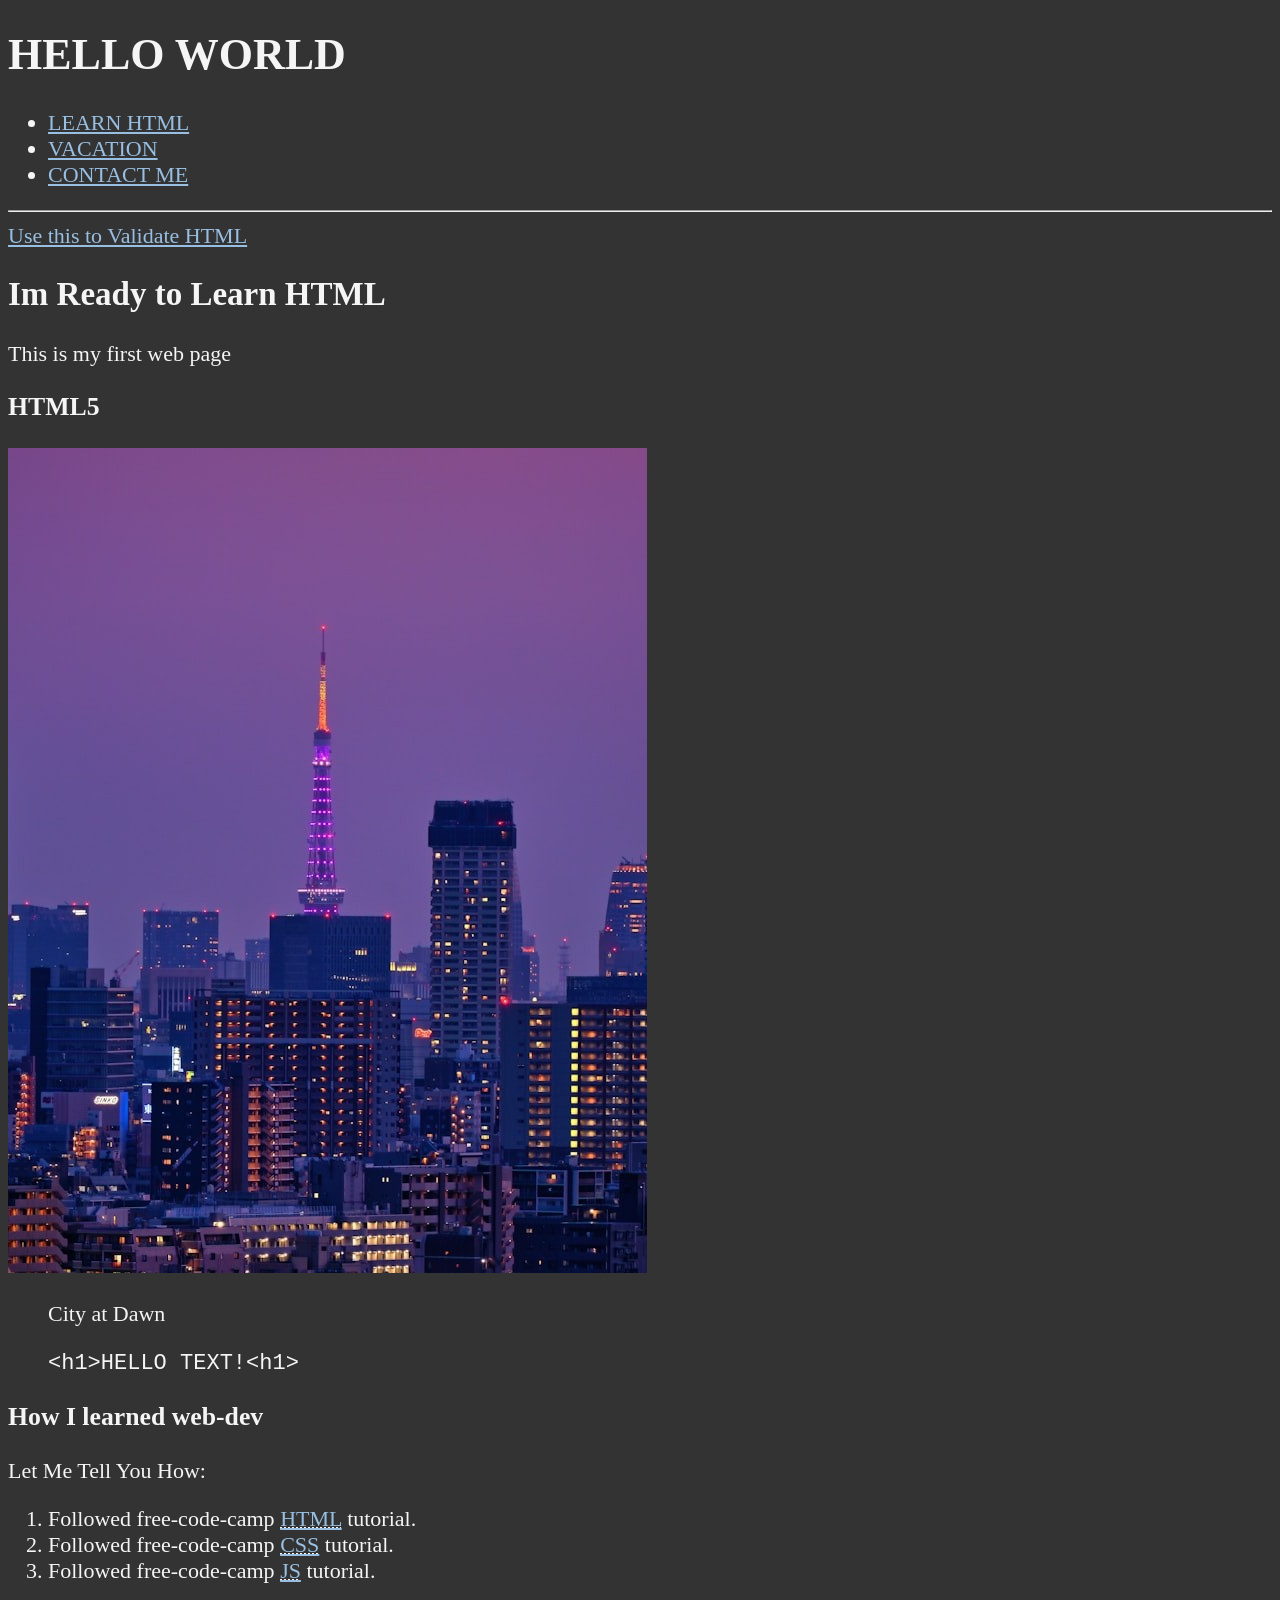
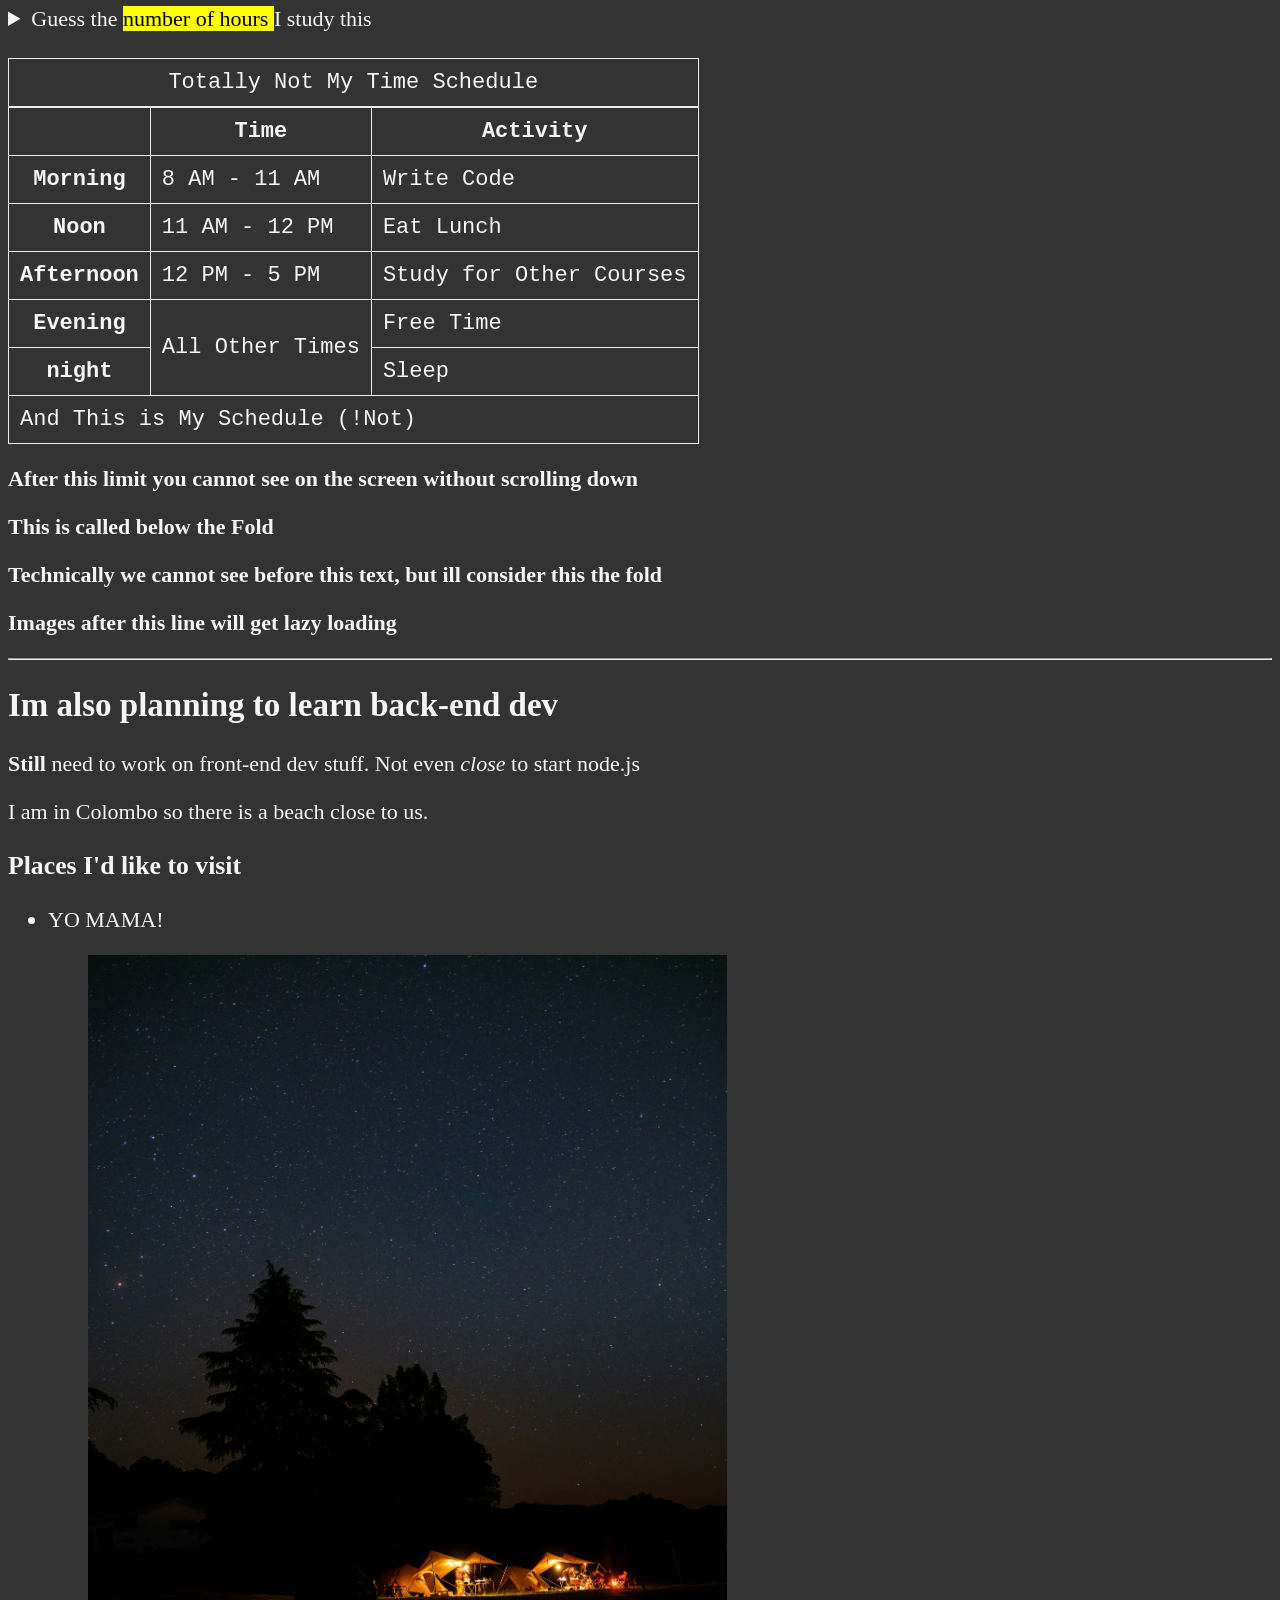
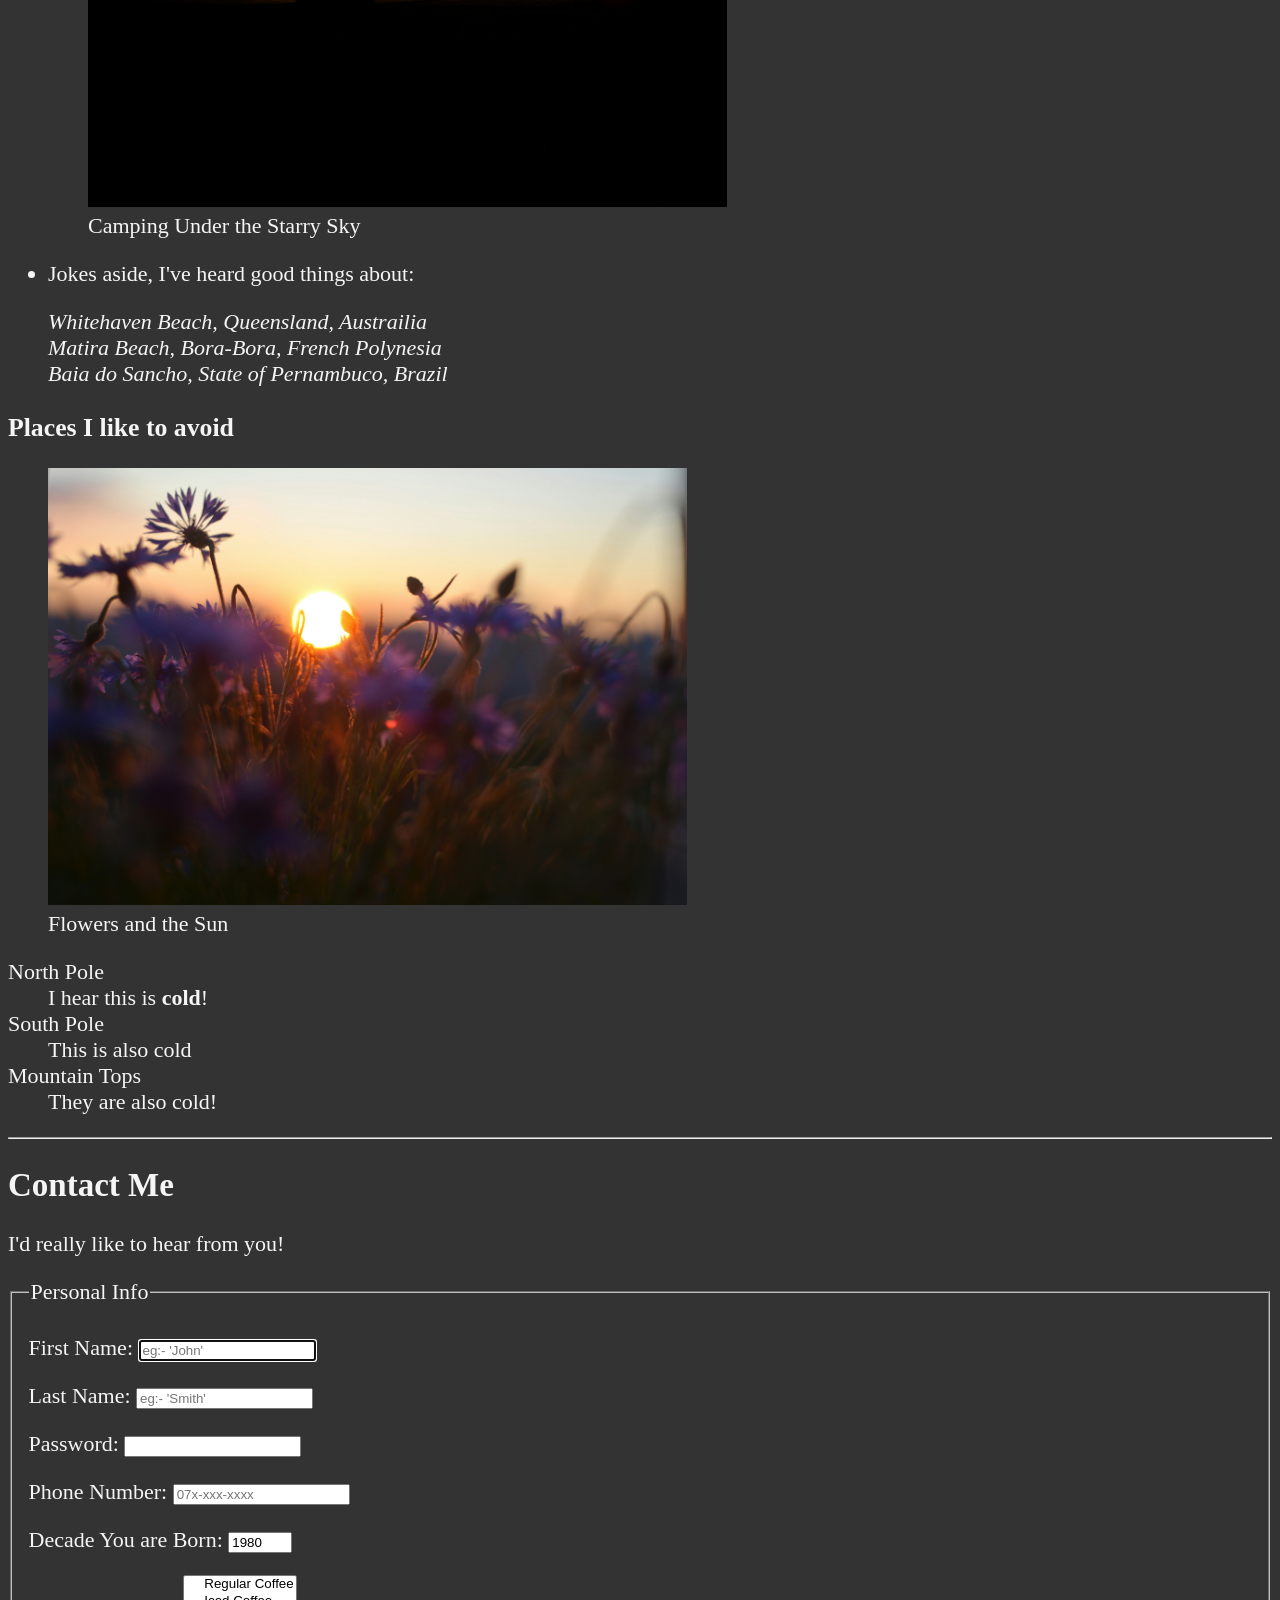
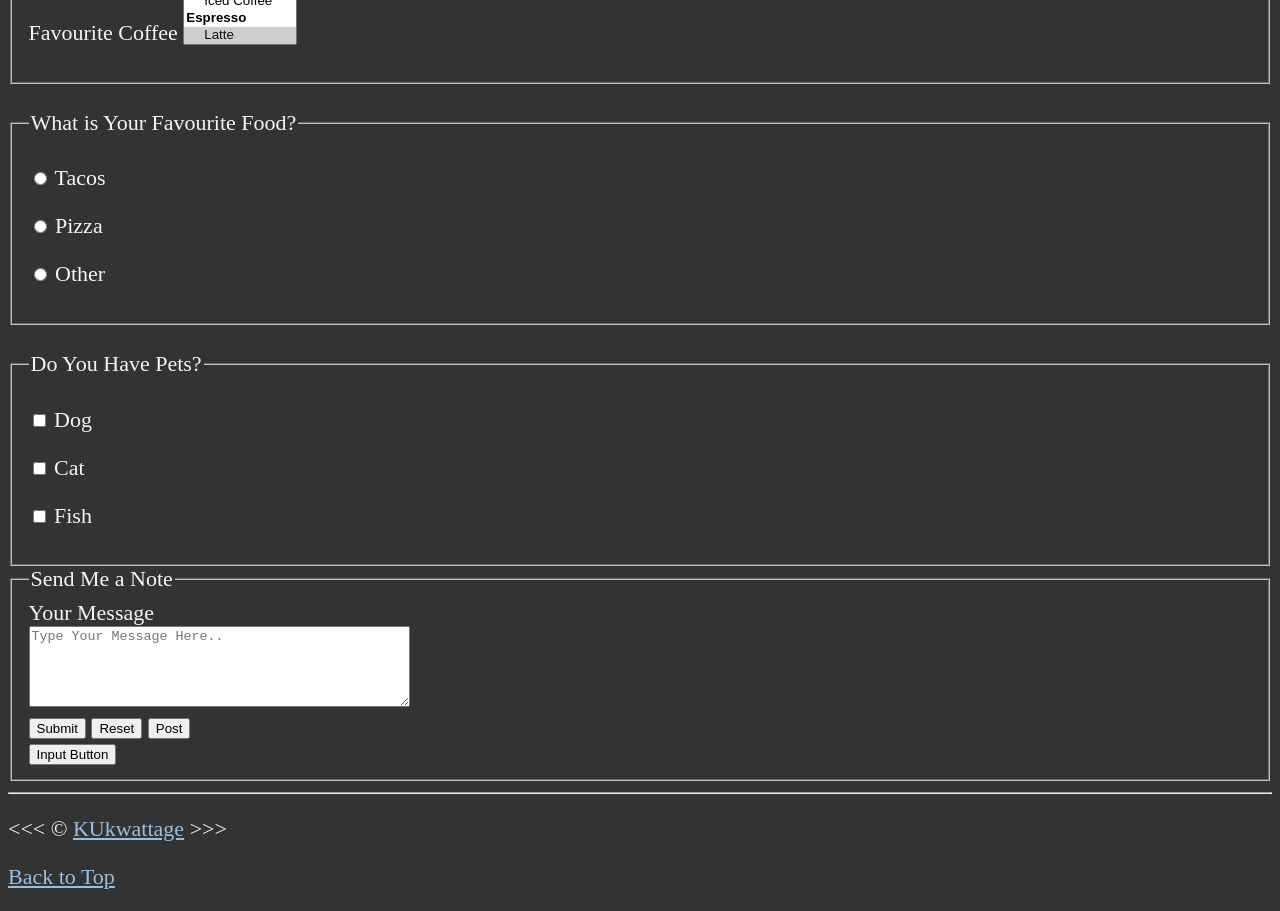
<file: index.html>
<!DOCTYPE html>
<html lang="en">

<head>
    <meta charset="UTF-8">
    <meta name="author" content="KUkwattage">
    <meta name="description" content="Learn HTML to prove nothing">
    <meta name="viewport" content="width=device-width, initial-scale=1.0">
    <title>First Web Page</title>
    <link rel="icon" href="favicon.png" type="image/x-icon">
    <link rel="stylesheet" href="style.css">
</head>

<body>
    <header>
        <h1>HELLO WORLD</h1>

        <nav>
            <ul>
                <li><a href="#html-section">LEARN HTML</a></li>
                <li><a href="#vacation-section">VACATION </a></li>
                <li><a href="#contact">CONTACT ME </a></li>
            </ul>
        </nav>
    </header>
    <hr>
    <main>
        <a href="https://validator.w3.org/#validate_by_upload">Use this to Validate HTML</a>
        <article id="html-section">
            <h2>Im Ready to Learn HTML</h2>
            <p>This is my first web page</p>
            <section>
                <h3>HTML5</h3>
                <img src="img/city.jpg" alt="Lotus Tower Ultra Pro Max" title="How to add Images?" width="639"
                    height="825">
                <figure>
                    <figcaption>City at Dawn</figcaption>
                    <p>
                        <code>
                    &lt;h1&gt;HELLO TEXT!&lt;h1&gt;
                </code>
                    </p>
                </figure>
            </section>
            <section>
                <h3>How I learned web-dev</h3>
                <p>Let Me Tell You How: </p>
                <ol>
                    <li>Followed free-code-camp <abbr title="HyperText Markup Language"><a
                                href="https://html.spec.whatwg.org/">HTML</a></abbr> tutorial.</li>
                    <li>Followed free-code-camp <abbr title="Cascading Style Sheets"><a
                                href="https://www.w3.org/Style/CSS/Overview.en.html">CSS</a></abbr> tutorial.</li>
                    <li>Followed free-code-camp <abbr title="Java Script"><a
                                href="https://developer.mozilla.org/en-US/docs/Web/JavaScript">JS</a></abbr> tutorial.
                    </li>
                </ol>
                <aside>
                    <details>
                        <summary>
                            Guess the <mark> number of hours </mark> I study this
                        </summary>
                        <p>
                            None of your business<br>None of your business <br>None of your business <br>None of your
                            business <br>I start at <time datetime="06:00">6 AM</time> and I write code for <time
                                datetime="PT3H">3 hours</time> every morning.
                        </p>
                    </details>
                </aside>
                <br>
                <table>
                    <caption>Totally Not My Time Schedule</caption>
                    <thead>
                        <tr>
                            <th>&nbsp;</th>
                            <th scope="col">Time</th>
                            <th scope="col">Activity</th>
                        </tr>
                    </thead>
                    <tbody>
                        <tr>
                            <th scope="row">Morning</th>
                            <td>
                                <time datetime="08:00">8 AM</time> -
                                <time datetime="11:00">11 AM</time>
                            </td>
                            <td>Write Code</td>
                        </tr>
                        <tr>
                            <th scope="row">Noon</th>
                            <td>
                                <time datetime="11:00">11 AM</time> -
                                <time datetime="12:00">12 PM</time>
                            </td>
                            <td>Eat Lunch</td>
                        </tr>
                        <tr>
                            <th scope="row">Afternoon</th>
                            <td>
                                <time datetime="12:00">12 PM</time> -
                                <time datetime="17:00">5 PM</time>
                            </td>
                            <td>Study for Other Courses</td>
                        </tr>
                        <tr>
                            <th scope="row">Evening</th>
                            <td rowspan="2">All Other Times</td>
                            <td>Free Time</td>
                        </tr>
                        <tr>
                            <th scope="row">night</th>
                            <td>Sleep</td>
                        </tr>
                    </tbody>
                    <tfoot>
                        <tr>
                            <td colspan="3">And This is My Schedule (!Not)</td>
                        </tr>
                    </tfoot>
                </table>
            </section>
        </article>
        <p><strong>After this limit you cannot see on the screen without scrolling down</strong></p>
        <p><strong>This is called below the Fold</strong></p>
        <p><strong>Technically we cannot see before this text, but ill consider this the fold</strong></p>
        <p><strong>Images after this line will get lazy loading</strong></p>
        <hr>
        <section id="vacation-section">
            <h2>Im also planning to learn back-end dev</h2>
            <p><strong>Still</strong> need to work on front-end dev stuff. Not even <em>close</em> to start node.js</p>
            <p>I am in Colombo so there is a beach close to us.</p>
            <section>
                <h3>Places I'd like to visit</h3>
                <ul>
                    <li>
                        <p>YO MAMA!</p>
                        <figure>
                            <img src="img/nightSky.jpg" alt="night camping" title="Live outside like a raccoon"
                                width="639" loading="lazy">
                            <figcaption>Camping Under the Starry Sky</figcaption>
                        </figure>
                    </li>
                    <li>
                        <p>Jokes aside, I've heard good things about:</p>
                        <address>
                            Whitehaven Beach, Queensland, Austrailia <br>
                            Matira Beach, Bora-Bora, French Polynesia <br>
                            Baia do Sancho, State of Pernambuco, Brazil
                        </address>
                    </li>
                </ul>
            </section>
            <!--TO DO: ADD MORE PLACES TO THE LIST-->
            <section>
                <h3>Places I like to avoid</h3>
                <figure>
                    <img src="img/flowerSun.jpg" alt="Folowers and the sun" title="Dang! I love this photo" width="639"
                        loading="lazy">
                    <figcaption>Flowers and the Sun</figcaption>
                </figure>
                <dl>
                    <dt>North Pole</dt>
                    <dd>I hear this is <strong>cold</strong>!</dd>

                    <dt>South Pole</dt>
                    <dd>This is also cold</dd>

                    <dt>Mountain Tops</dt>
                    <dd>They are also cold!</dd>

                </dl>
            </section>
        </section>
        <hr>
        <article id="contact">
            <h2>Contact Me</h2>
            <p>I'd really like to hear from you!</p>

            <form action="https://httpbin.org/get" method="get">
                <fieldset>
                    <legend>Personal Info</legend>
                    <p>
                        <label for="firstName">First Name: </label>
                        <input type="text" name="firstName" id="firstName" placeholder="eg:- 'John'" autocomplete="on"
                            required autofocus>
                    </p>
                    <p>
                        <label for="lastName">Last Name: </label>
                        <input type="text" name="lastName" id="lastName" placeholder="eg:- 'Smith'" autocomplete="on"
                            required>
                    </p>
                    <p>
                        <label for="password">Password: </label>
                        <input type="password" name="password" id="password" required>
                    </p>
                    <p>
                        <label for="phoneNumber">Phone Number: </label>
                        <input type="tel" name="phoneNumber" id="phoneNumber" required placeholder="07x-xxx-xxxx"
                            autocomplete="on" pattern="[0-9]{3}-[0-9]{3}-[0-9]{4}">
                    </p>
                    <p>
                        <label for="decade">Decade You are Born: </label>
                        <input type="number" name="decade" id="decade" min="1950" max="2020" step="10" value="1980">
                    </p>
                    <p>
                        <label for="coffee">Favourite Coffee</label>
                        <select name="coffee" id="coffee" multiple size="4">
                            <optgroup label="Coffee">
                                <option value="regular coffee">Regular Coffee</option>
                                <option value="iced coffee">Iced Coffee</option>
                            </optgroup>
                            <optgroup label="Espresso">
                                <option value="latte" selected>Latte</option>
                                <option value="cappuccino">Cappuccino</option>
                                <option value="americano">Americano</option>
                            </optgroup>
                            <option value="other">Other</option>
                        </select>
                    </p>
                    <!--                <p>
                    <label for="coffee">Favourite Coffee</label>
                    <input type="text" name="coffee" id="coffee" list="coffee-list">
                    <datalist id="coffee-list">
                        <option value="regular coffee">
                        <option value="iced coffee">
                        <option value="latte" selected>
                        <option value="cappuccino">
                        <option value="americano">
                        <option value="other">
                    </datalist>
                    </input>
                </p> -->
                </fieldset>
                <br>
                <fieldset>
                    <legend>What is Your Favourite Food?</legend>
                    <p>
                        <input type="radio" name="food" id="tacos" value="tacos">
                        <label for="tacos">Tacos</label>
                    </p>
                    <p>
                        <input type="radio" name="food" id="pizza" value="pizza">
                        <label for="pizza">Pizza</label>
                    </p>
                    <p>
                        <input type="radio" name="food" id="other" value="other">
                        <label for="other">Other</label>
                    </p>
                </fieldset>
                <br>
                <fieldset>
                    <legend>Do You Have Pets?</legend>
                    <p>
                        <input type="checkbox" name="pets" id="dog" value="dog">
                        <label for="dog">Dog</label>
                    </p>
                    <p>
                        <input type="checkbox" name="pets" id="cat" value="cat">
                        <label for="cat">Cat</label>
                    </p>
                    <p>
                        <input type="checkbox" name="pets" id="fish" value="fish">
                        <label for="fish">Fish</label>
                    </p>
                </fieldset>
                <fieldset>
                    <legend>Send Me a Note</legend>
                    <label for="message">Your Message</label>
                    <br>
                    <textarea name="message" id="message" cols="45" rows="5"
                        placeholder="Type Your Message Here.."></textarea>
                    <br>
                    <button type="submit">Submit</button>
                    <button type="reset">Reset</button>
                    <button type="submit" formaction="https://httpbin.org/post" formmethod="post">Post</button>
                    <br>
                    <input type="submit" value="Input Button">

                </fieldset>
            </form>
        </article>
    </main>
    <hr>
    <footer>

        <p>&lt;&lt;&lt; &copy; <a href="about.html">KUkwattage</a> &gt;&gt;&gt;</p>
        <P>
            <a href="#">Back to Top</a>
        </P>
    </footer>
</body>

</html>
</file>
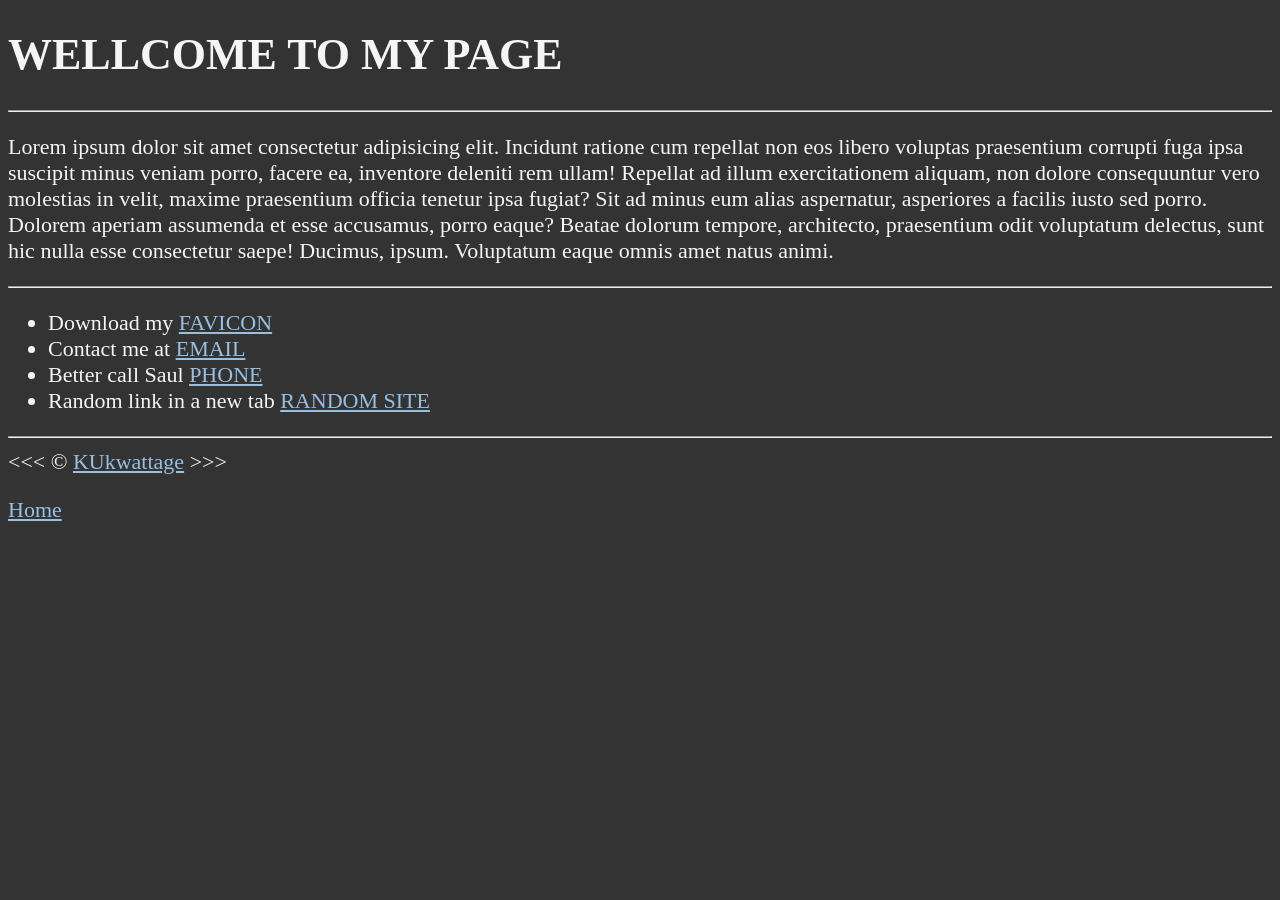
<file: about.html>
<!DOCTYPE html>
<html lang="en">

<head>
    <meta charset="UTF-8">
    <meta name="author" content="KUkwattage">
    <meta name="description" content="We talk shit about me in this page!!">
    <meta name="viewport" content="width=device-width, initial-scale=1.0">
    <title>About Me!!!</title>
    <link rel="icon" href="favicon.png" type="image/x-icon">
    <link rel="stylesheet" href="style.css">
</head>

<body>
    <h1>WELLCOME TO MY PAGE</h1>
    <hr>
    <p>
        Lorem ipsum dolor sit amet consectetur adipisicing elit. Incidunt ratione cum repellat non eos libero voluptas
        praesentium corrupti fuga ipsa suscipit minus veniam porro, facere ea, inventore deleniti rem ullam!
        Repellat ad illum exercitationem aliquam, non dolore consequuntur vero molestias in velit, maxime praesentium
        officia tenetur ipsa fugiat? Sit ad minus eum alias aspernatur, asperiores a facilis iusto sed porro.
        Dolorem aperiam assumenda et esse accusamus, porro eaque? Beatae dolorum tempore, architecto, praesentium odit
        voluptatum delectus, sunt hic nulla esse consectetur saepe! Ducimus, ipsum. Voluptatum eaque omnis amet natus
        animi.
    </p>
    <hr>

    <ul>
        <li>Download my <a href="favicon.png" download>FAVICON</a></li>
        <li>Contact me at <a href="mailto:rand@gmail.com">EMAIL</a></li>
        <li>Better call Saul <a href="tel:0112729729">PHONE</a></li>
        <li>Random link in a new tab <a href="https://theuselessweb.com/" target="_blank">RANDOM SITE</a></li>
    </ul>
    <hr>
    &lt;&lt;&lt; &copy; <a href="about.html">KUkwattage</a> &gt;&gt;&gt;
    <p>
        <a href="/">Home</a>
    </p>
</body>

</html>
</file>
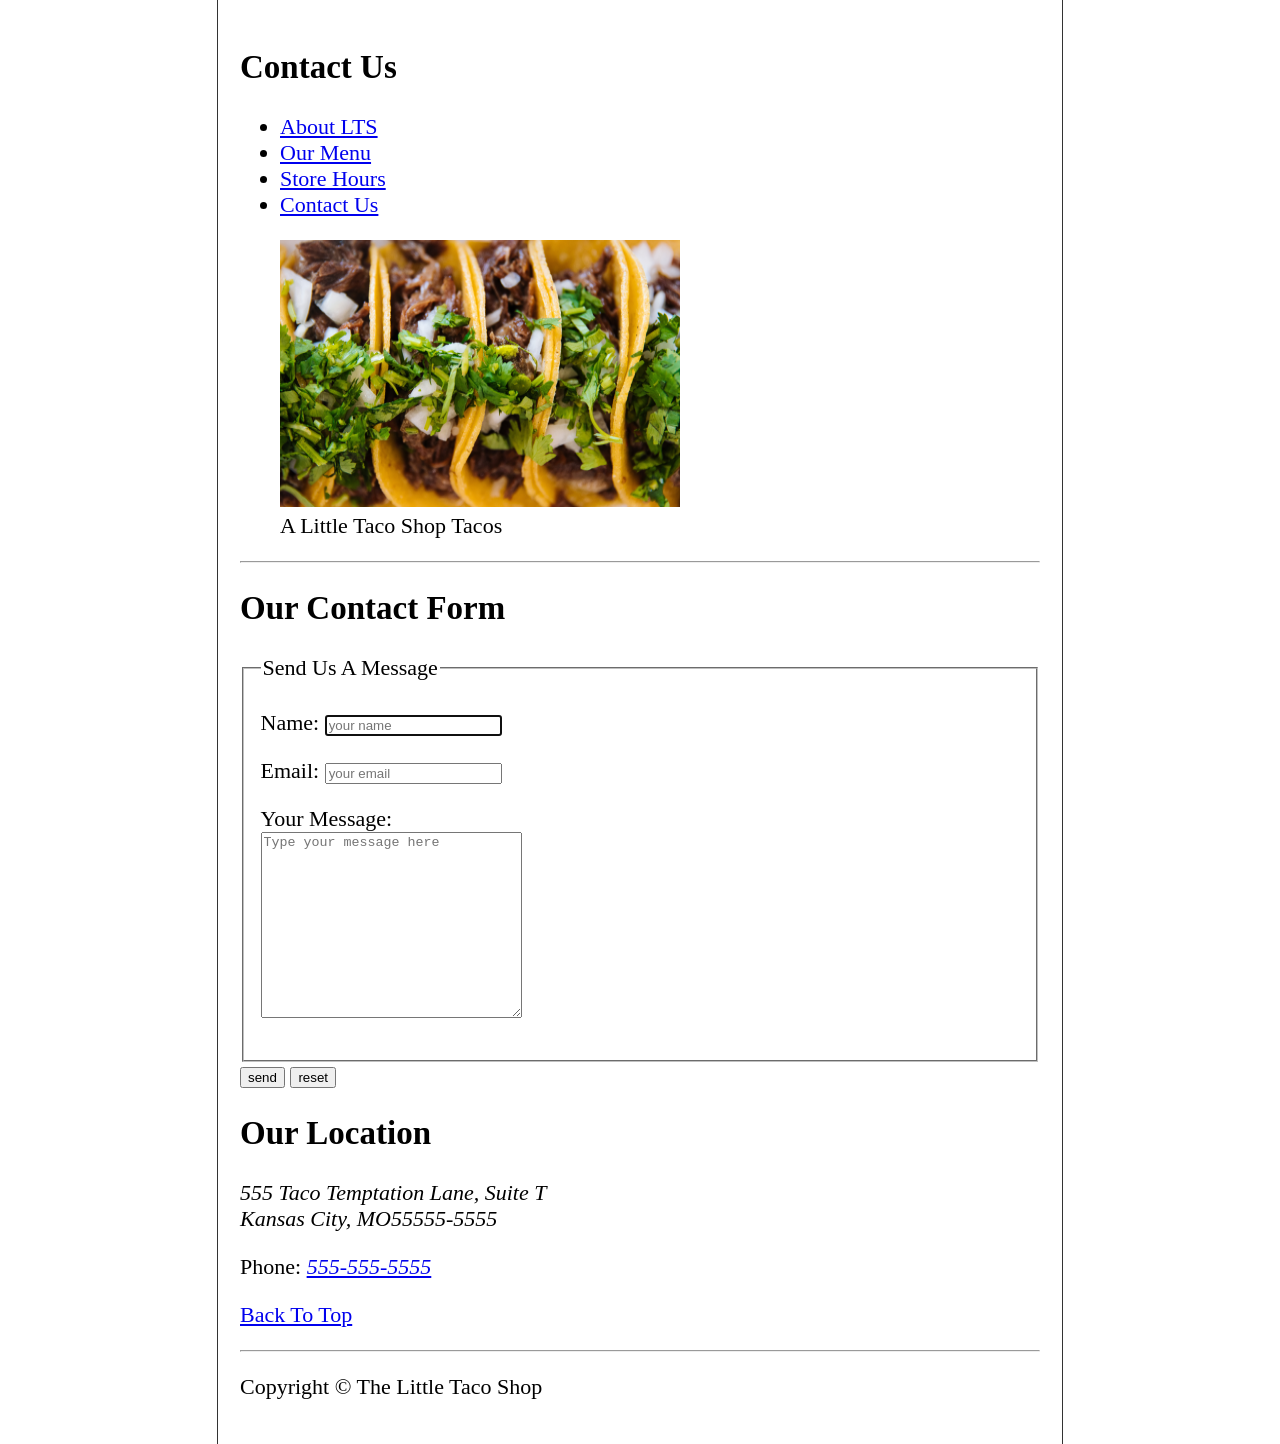
<file: final_project/contact-us.html>
<!DOCTYPE html>
<html lang="en">

<head>
    <meta charset="UTF-8">
    <meta name="author" content="KUkwattage">
    <meta name="description" content="Contact Us page">
    <meta name="viewport" content="width=device-width, initial-scale=1.0">
    <link rel="stylesheet" href="css/style.css">
    <link rel="icon" href="favicon.ico">
    <title>The Little Taco Shop</title>
</head>

<body>
    <section>
        <h1>Contact Us</h1>
        <nav>
            <ul>
                <li>
                    <a href="home.html#about-us">About LTS</a>
                </li>
                <li>
                    <a href="home.html#our-menu">Our Menu</a>
                </li>
                <li>
                    <a href="hours.html">Store Hours</a>
                </li>
                <li>
                    <a href="contact-us.html">Contact Us</a>
                </li>
            </ul>
        </nav>
        <figure>
            <img src="img/tacos_close_up_400x260.png" alt="Taco-closup-image" width="400" height="267">
            <figcaption>A Little Taco Shop Tacos</figcaption>
        </figure>
        <hr>
    </section>
    <section>
        <h2>Our Contact Form</h2>
        <form action="https://httpbin.org/post" method="post">
            <fieldset>
                <legend>Send Us A Message</legend>
                <p>
                    <label for="name">Name:</label>
                    <input type="text" name="name" id="name" required autofocus autocomplete="on"
                        placeholder="your name">
                </p>
                <p>
                    <label for="email">Email:</label>
                    <input type="text" name="email" id="email" required autocomplete="on" placeholder="your email">
                </p>
                <p>
                    <label for="message">Your Message:</label>
                    <br>
                    <textarea name="message" id="message" placeholder="Type your message here" cols="30"
                        rows="12"></textarea>
                </p>
            </fieldset>
            <button type="submit">send</button>
            <button type="reset">reset</button>
        </form>

        <h2>Our Location</h2>
        <address>
            555 Taco Temptation Lane, Suite T
            <br>
            Kansas City, MO55555-5555
        </address>
        <p>
            Phone:
            <a href="tel"><em>555-555-5555</em></a>
        </p>
        <p>
            <a href="#">Back To Top</a>
        </p>
    </section>
    <hr>
    <p>Copyright &copy; The Little Taco Shop</p>
</body>

</html>
</file>
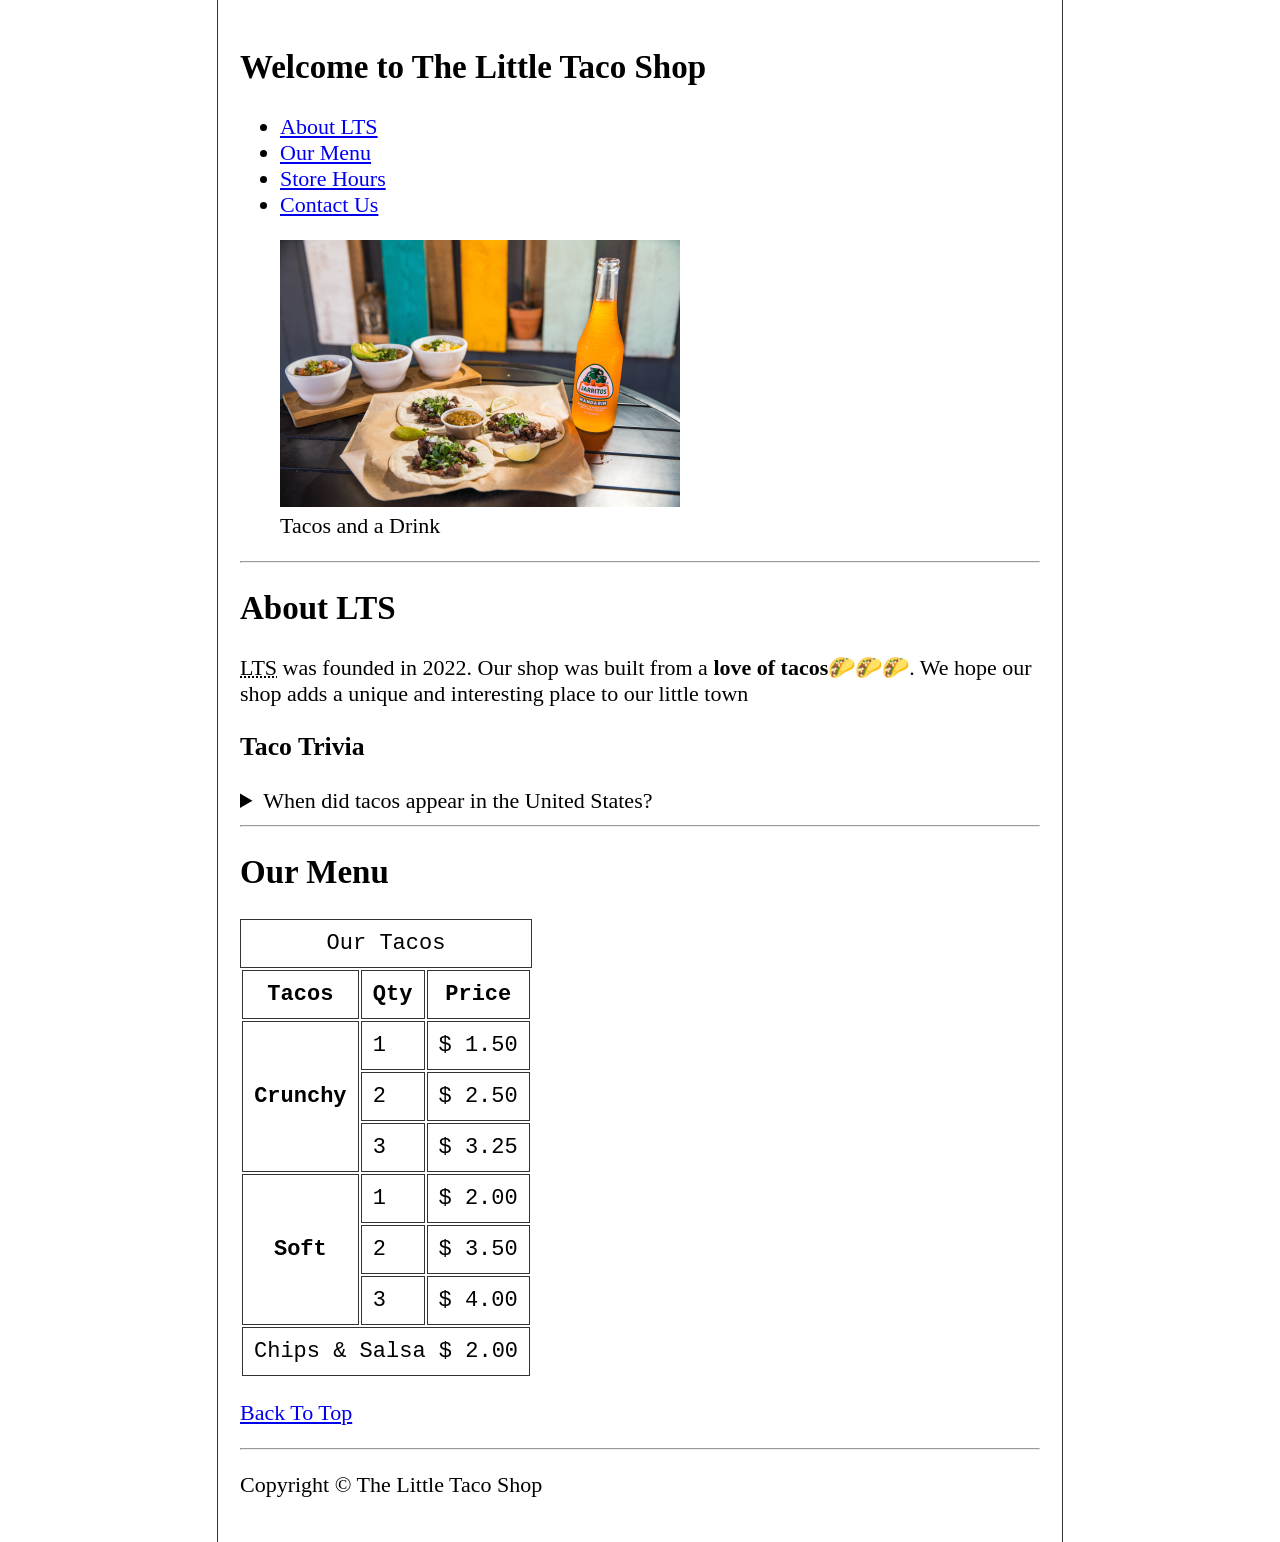
<file: final_project/home.html>
<!DOCTYPE html>
<html lang="en">

<head>
    <meta charset="UTF-8">
    <meta name="author" content="KUkwattage">
    <meta name="description" content="final project taco shop">
    <meta name="viewport" content="width=device-width, initial-scale=1.0">
    <link rel="stylesheet" href="css/style.css">
    <link rel="icon" href="favicon.ico">
    <title>The Little Taco Shop</title>
</head>

<body>
    <section>
        <h1>Welcome to The Little Taco Shop</h1>
        <nav>
            <ul>
                <li>
                    <a href="#about-us">About LTS</a>
                </li>
                <li>
                    <a href="#our-menu">Our Menu</a>
                </li>
                <li>
                    <a href="hours.html">Store Hours</a>
                </li>
                <li>
                    <a href="contact-us.html">Contact Us</a>
                </li>
            </ul>
        </nav>

        <figure>
            <img src="img/tacos_and_drink_400x267.png" alt="Tacos and Drink" width="400" height="267">
            <figcaption>Tacos and a Drink</figcaption>
        </figure>
        <hr>
    </section>
    <section id="about-us">
        <h2>About LTS</h2>
        <p>
            <abbr title="Little Taco Shop">LTS</abbr> was founded in 2022. Our shop was built from a <strong>love of
                tacos</strong>🌮🌮🌮. We hope
            our shop adds a unique and interesting
            place to our little town
        </p>
        <h3>Taco Trivia</h3>
        <aside>
            <details>
                <summary>When did tacos appear in the United States?</summary>
                <p>
                    Jeffrey M.Pilcher,taco historian and professor of history at the University of Minnesota, says the
                    earliest
                    mention of tacos in the United States are in a newspaper from 1905.
                    <br>
                <p>
                <p> (Source:
                    <a href="https://www.smithsonianmag.com/"><em>Smithsonian Magazine</em></a>)
                </p>
            </details>
        </aside>
        <hr>
    </section>
    <section id="our-menu">
        <h2>Our Menu</h2>
        <table>
            <caption>Our Tacos</caption>
            <thead>
                <tr>
                    <th scope="col">Tacos</th>
                    <th scope="col">Qty</th>
                    <th scope="col">Price</th>
                </tr>
            </thead>
            <tbody>
                <tr>
                    <th scope="row" rowspan="3">Crunchy</th>
                    <td>1</td>
                    <td>$ 1.50</td>
                </tr>
                <tr>
                    <td>2</td>
                    <td>$ 2.50</td>
                </tr>
                <tr>
                    <td>3</td>
                    <td>$ 3.25</td>
                </tr>
                <tr>
                    <th scope="row" rowspan="3">Soft</th>
                    <td>1</td>
                    <td>$ 2.00</td>
                </tr>
                <tr>
                    <td>2</td>
                    <td>$ 3.50</td>
                </tr>
                <tr>
                    <td>3</td>
                    <td>$ 4.00</td>
                </tr>
            </tbody>
            <tfoot>
                <tr>
                    <td colspan="3">Chips & Salsa $ 2.00</td>
                </tr>
            </tfoot>
        </table>

        <p>
            <a href="#">Back To Top</a>
        </p>
    </section>
    <hr>
    <p>Copyright &copy; The Little Taco Shop</p>

</body>

</html>
</file>
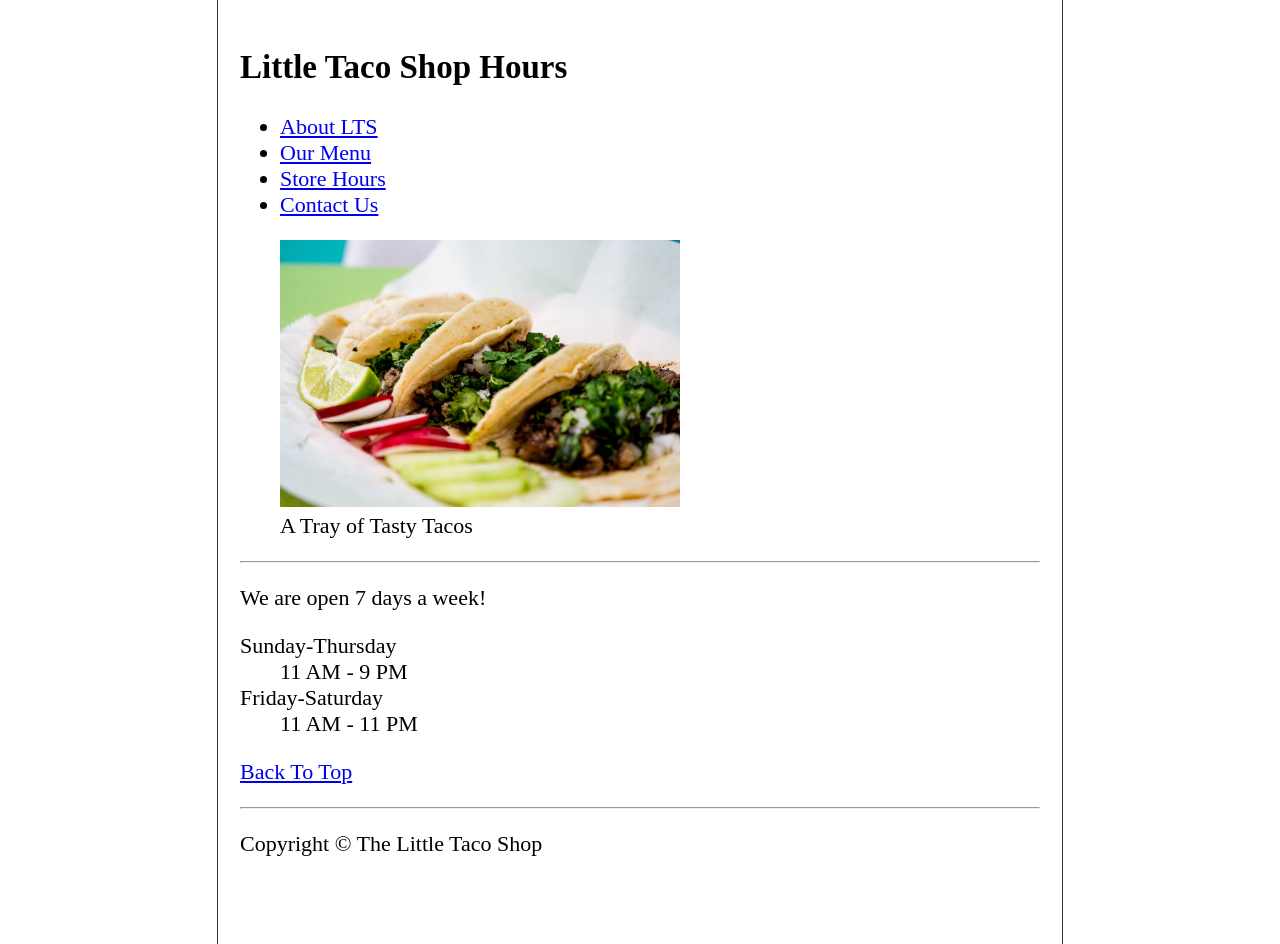
<file: final_project/hours.html>
<!DOCTYPE html>
<html lang="en">

<head>
    <meta charset="UTF-8">
    <meta name="viewport" content="width=device-width, initial-scale=1.0">
    <meta name="author" content="KUkwattage">
    <meta name="description" content="taco shop hours page">
    <link rel="stylesheet" href="css/style.css">
    <link rel="icon" href="favicon.ico">
    <title>The Little Taco Shop</title>
</head>

<body>
    <section>
        <h1>Little Taco Shop Hours</h1>
        <nav>
            <ul>
                <li>
                    <a href="home.html#about-us">About LTS</a>
                </li>
                <li>
                    <a href="home.html#our-menu">Our Menu</a>
                </li>
                <li>
                    <a href="hours.html">Store Hours</a>
                </li>
                <li>
                    <a href="contact-us.html">Contact Us</a>
                </li>
            </ul>
        </nav>
        <figure>
            <img src="img/tacos_tray_400x267.png" alt="Taco-Tray" width="400" height="267">
            <figcaption>A Tray of Tasty Tacos</figcaption>
        </figure>
        <hr>
    </section>
    <section>
        <p>We are open 7 days a week!</p>
        <dl>
            <dt>Sunday-Thursday</dt>
            <dd>
                <time datetime="11:00">11 AM</time>
                -
                <time datetime="21:00">9 PM</time>
            </dd>
            <dt>Friday-Saturday</dt>
            <dd>
                <time datetime="11:00">11 AM</time>
                -
                <time datetime="23:00">11 PM</time>
            </dd>
        </dl>
        <p>
            <a href="#">Back To Top</a>
        </p>
    </section>
    <hr>
    <p>Copyright &copy; The Little Taco Shop</p>

</body>

</html>
</file>
<file: style.css>
html {
    font-size: 22px;
}

body {
    background-color: #333;
    color: whitesmoke;
}

a {
    color: rgb(152, 191, 225);
}

a:visited {
    color: lightgrey;
}

a:hover,
a:active {
    color: #eee;
}

table,
tr,
th,
td,
caption {
    border: 1px, solid #eee;
    font-family: 'Courier New', Courier, monospace;
    border-collapse: collapse;
    padding: 0.5rem;
}
</file>
<file: final_project/css/style.css>
html {
    font-size: 22px;
}

body {
    min-height: 100vh;
    max-width: 800px;
    margin: 0 auto;
    padding: 1rem;
    border-left: 1px solid #333;
    border-right: 1px solid #333;
}

th,
td,
caption {
    border: 1px solid #333;
    font-family: 'Courier New', Courier, monospace;
    border-collapse: separate;
    padding: 0.5rem;
}
</file>
